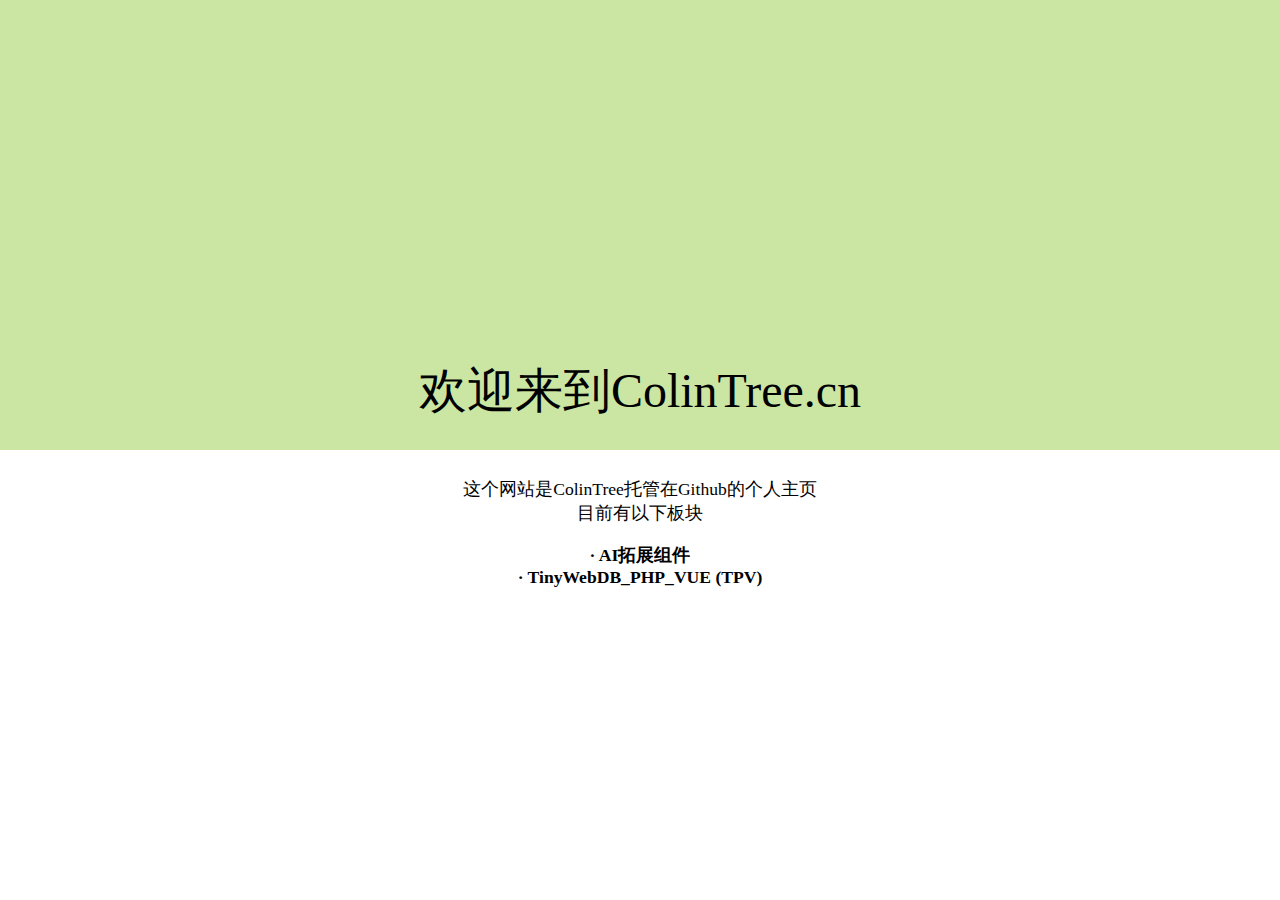
<file: index.html>
<!DOCTYPE html>
<html>
	<head>
		<meta http-equiv="Content-Type" content="text/html; charset=UTF-8">
		<meta name="viewport" content="width=device-width, initial-scale=1.0, user-scalable=no, minimum-scale=1.0, maximum-scale=1.0">
		<title>欢迎来到ColinTree.cn</title>
		<style>
			html,body{height:100%;width:100%;margin:0px;font-family:"Microsoft YaHei",微软雅黑,serif;}
			top,bottom{display:block;width:auto;height:50%;}
			top{background-color:#cbe6a3;font-size:3em;}
			top span{text-align:center;position:absolute;bottom:53%;width:100%;}
			bottom{background-color:#fff;vertical-align:top;text-align:center;font-size:110%;}
			bottom div{height:6%;}
			a:link,a:visited{color:black;text-decoration:none;font-weight:bold;}
			ul a:before{content:"· ";}
			ul{list-style:none;-webkit-padding-start:0;}
			ul li:hover span{display:inline-block;}
			ul span{color:#aaa;font-size:80%;display:none;font-weight:normal;}
			ul span:before{content:"<-";}
		</style>
		<script>
			//检测浏览器语言
			currentLang = navigator.language;   //判断除IE外其他浏览器使用语言
			if(!currentLang){//判断IE浏览器使用语言
				currentLang = navigator.browserLanguage;
			}
			if(currentLang!="zh-CN"){
				window.href="http://www.colintree.cn/index-en.html";
			}
		</script>
	</head>
	<body>
		<top><span>欢迎来到ColinTree.cn</span></top>
		<bottom>
			<div></div>
			这个网站是ColinTree托管在Github的个人主页
			<br>
			目前有以下板块
			<ul>
				<li><a href="http://aix.colintree.cn/">AI拓展组件<span>拓展组件(Extensions) .aix 文件下载，样例及用法</span></a></li>
				<li><a href="https://colintree.github.io/tinywebdb-php-vue/">TinyWebDB_PHP_VUE (TPV)<span>搭建廉价AI(或Thunkable)的TinyWebDB(网络微数据库)</span></a></li>
			</ul>
		</bottom>
	</body>
</html>
</file>
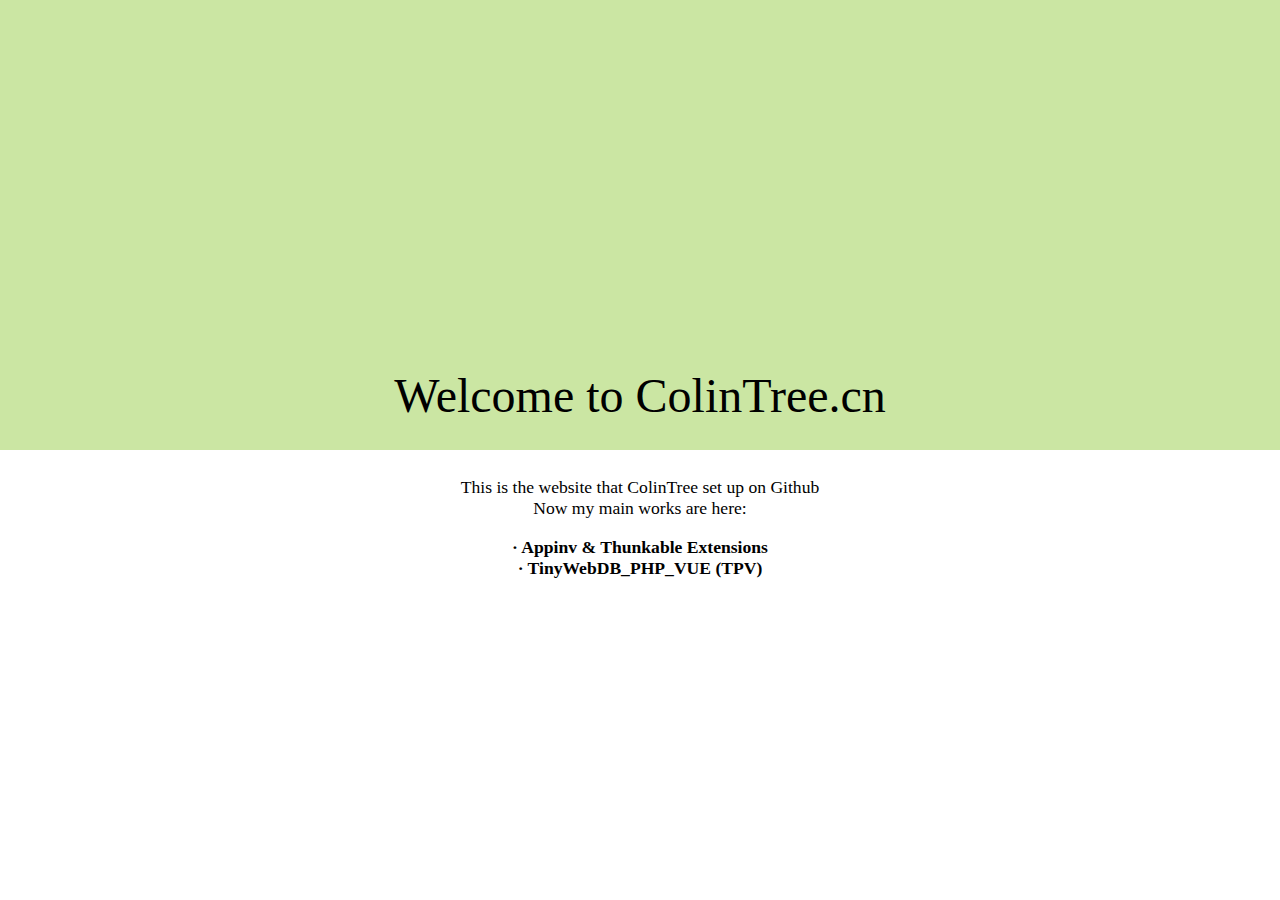
<file: index-en.html>
<!DOCTYPE html>
<html>
	<head>
		<meta http-equiv="Content-Type" content="text/html; charset=UTF-8">
		<meta name="viewport" content="width=device-width, initial-scale=1.0, user-scalable=no, minimum-scale=1.0, maximum-scale=1.0">
		<title>Welcome to ColinTree.cn</title>
		<style>
			html,body{height:100%;width:100%;margin:0px;font-family:"Microsoft YaHei",微软雅黑,serif;}
			top,bottom{display:block;width:auto;height:50%;}
			top{background-color:#cbe6a3;font-size:3em;}
			top span{text-align:center;position:absolute;bottom:53%;width:100%;}
			bottom{background-color:#fff;vertical-align:top;text-align:center;font-size:110%;}
			bottom div{height:6%;}
			a:link,a:visited{color:black;text-decoration:none;font-weight:bold;}
			ul a:before{content:"· ";}
			ul{list-style:none;-webkit-padding-start:0;}
			ul li:hover span{display:inline-block;}
			ul span{color:#aaa;font-size:80%;display:none;font-weight:normal;}
			ul span:before{content:"<-";}
		</style>
		<script>
			//检测浏览器语言
			currentLang = navigator.language;   //判断除IE外其他浏览器使用语言
			if(!currentLang){//判断IE浏览器使用语言
				currentLang = navigator.browserLanguage;
			}
			if(currentLang!="zh-CN"){
				window.href="http://www.colintree.cn/index-en.html";
			}
		</script>
	</head>
	<body>
		<top><span>Welcome to ColinTree.cn</span></top>
		<bottom>
			<div></div>
			This is the website that ColinTree set up on Github
			<br>
			Now my main works are here: 
			<ul>
				<li><a href="http://aix.colintree.cn/">Appinv & Thunkable Extensions<span>.aix Download, usage and sample</span></a></li>
				<li><a href="https://colintree.github.io/tinywebdb-php-vue/">TinyWebDB_PHP_VUE (TPV)<span>Using any server host to set up an TinyWebDB for Appinv(or Thunkable)</span></a></li>
			</ul>
		</bottom>
	</body>
</html>
</file>
